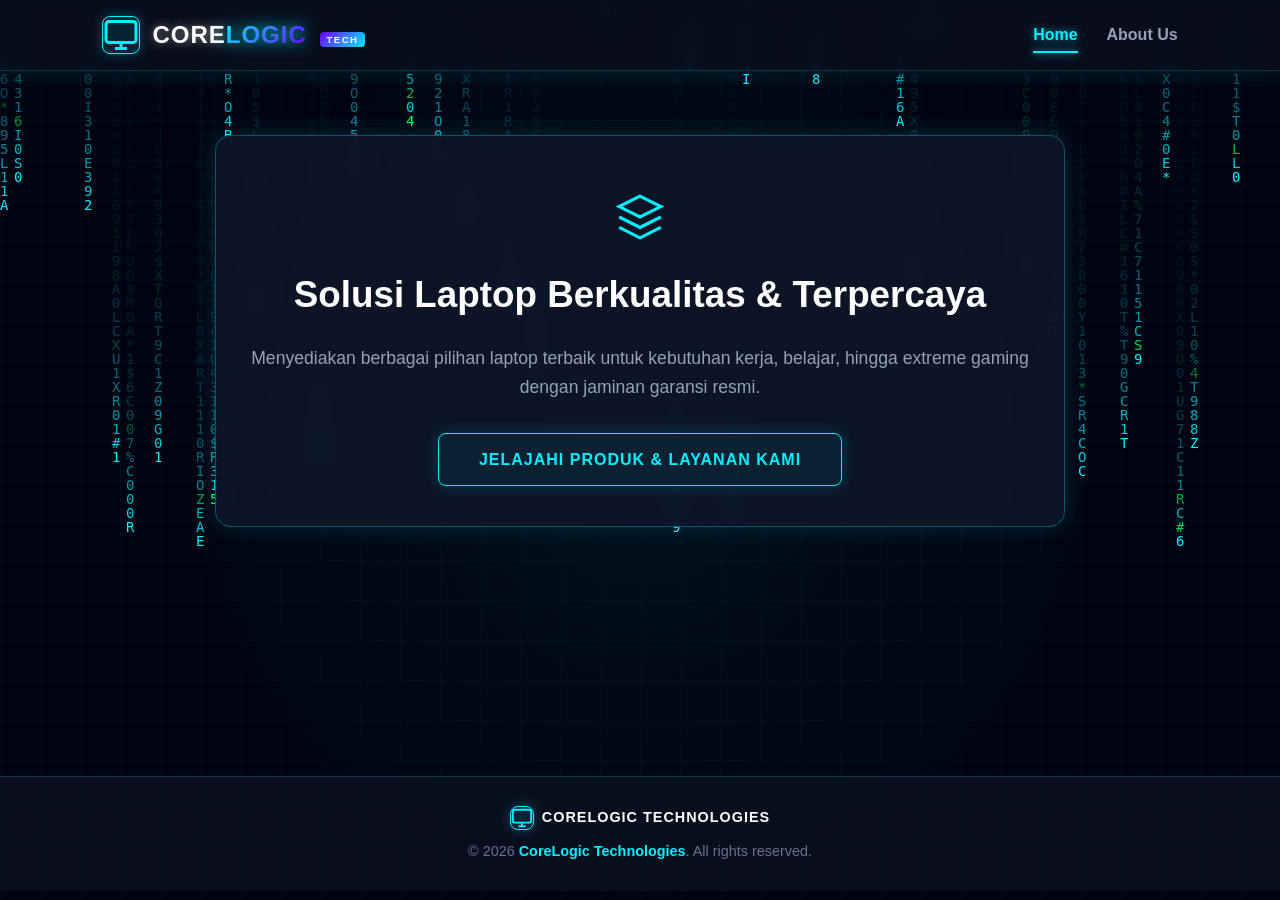
<file: index.html>
<!DOCTYPE html>
<html lang="id">
<head>
    <meta charset="UTF-8">
    <meta name="viewport" content="width=device-width, initial-scale=1.0">
    <title>CoreLogic Technologies - Home</title>
    <link rel="stylesheet" href="style.css">
</head>
<body class="page-transition">

    <!-- Canvas Background Hacker & Chipset -->
    <canvas id="cyberCanvas"></canvas>
    <div class="chipset-overlay"></div>

    <!-- Header / Navigasi -->
    <header class="navbar">
        <div class="logo-container">
            <div class="logo-icon">
                <svg viewBox="0 0 24 24" fill="none" stroke="currentColor" stroke-width="2">
                    <rect x="2" y="3" width="20" height="14" rx="2" />
                    <line x1="8" y1="21" x2="16" y2="21" />
                    <line x1="12" y1="17" x2="12" y2="21" />
                </svg>
            </div>
            <div class="logo-text">
                <span class="logo-core">CORE</span><span class="logo-logic">LOGIC</span>
                <span class="logo-badge">TECH</span>
            </div>
        </div>
        <button class="hamburger" id="hamburger" aria-label="Menu">☰</button>
        <nav class="nav-links" id="nav-links">
            <a href="index.html" class="nav-item active">Home</a>
            <a href="about.html" class="nav-item">About Us</a>
        </nav>
    </header>

    <!-- Main Content Container -->
    <main class="content-wrapper">
        <section class="hero">
            <div class="hero-content neon-box">
                <div class="hero-logo-badge">
                    <svg viewBox="0 0 24 24" fill="none" stroke="currentColor" stroke-width="1.5">
                        <polygon points="12 2 2 7 12 12 22 7 12 2" />
                        <polyline points="2 17 12 22 22 17" />
                        <polyline points="2 12 12 17 22 12" />
                    </svg>
                </div>
                <h1 class="glitch-title">Solusi Laptop Berkualitas & Terpercaya</h1>
                <p>Menyediakan berbagai pilihan laptop terbaik untuk kebutuhan kerja, belajar, hingga extreme gaming dengan jaminan garansi resmi.</p>
                <a href="about.html" class="btn-neon">Jelajahi Produk & Layanan Kami</a>
            </div>
        </section>

        <!-- Footer -->
        <footer>
            <div class="footer-logo">
                <div class="logo-icon small">
                    <svg viewBox="0 0 24 24" fill="none" stroke="currentColor" stroke-width="2">
                        <rect x="2" y="3" width="20" height="14" rx="2" />
                        <line x1="8" y1="21" x2="16" y2="21" />
                        <line x1="12" y1="17" x2="12" y2="21" />
                    </svg>
                </div>
                <span>CORELOGIC TECHNOLOGIES</span>
            </div>
            <p>© 2026 <span class="text-neon">CoreLogic Technologies</span>. All rights reserved.</p>
        </footer>
    </main>

    <script src="script.js"></script>
</body>
</html>
</file>
<file: style.css>
/* Reset Basic */
* {
    margin: 0;
    padding: 0;
    box-sizing: border-box;
    font-family: 'Segoe UI', Tahoma, Geneva, Verdana, sans-serif;
}

:root {
    --bg-dark: #050b14;
    --neon-blue: #00f0ff;
    --neon-purple: #7000ff;
    --neon-green: #00ff66;
    --text-color: #e2e8f0;
    --card-bg: rgba(15, 23, 42, 0.85);
}

body {
    background-color: var(--bg-dark);
    color: var(--text-color);
    line-height: 1.6;
    overflow-x: hidden;
    min-height: 100vh;
}

/* Background Canvas Hacker & Overlay */
#cyberCanvas {
    position: fixed;
    top: 0;
    left: 0;
    width: 100vw;
    height: 100vh;
    z-index: -2;
    pointer-events: none;
}

.chipset-overlay {
    position: fixed;
    top: 0;
    left: 0;
    width: 100vw;
    height: 100vh;
    z-index: -1;
    pointer-events: none;
    background-image: 
        radial-gradient(circle at 50% 50%, rgba(0, 240, 255, 0.05) 0%, transparent 60%),
        linear-gradient(rgba(0, 240, 255, 0.03) 1px, transparent 1px),
        linear-gradient(90deg, rgba(0, 240, 255, 0.03) 1px, transparent 1px);
    background-size: 100% 100%, 40px 40px, 40px 40px;
}

/* Page Transitions */
body.page-transition {
    animation: slideInRight 0.5s ease-out forwards;
}

body.page-exit {
    animation: slideOutLeft 0.5s ease-in forwards;
}

@keyframes slideInRight {
    from { opacity: 0; transform: translateX(60px); }
    to { opacity: 1; transform: translateX(0); }
}

@keyframes slideOutLeft {
    from { opacity: 1; transform: translateX(0); }
    to { opacity: 0; transform: translateX(-60px); }
}

/* Navbar */
.navbar {
    display: flex;
    justify-content: space-between;
    align-items: center;
    padding: 1rem 8%;
    background: rgba(10, 15, 30, 0.85);
    backdrop-filter: blur(12px);
    border-bottom: 1px solid rgba(0, 240, 255, 0.2);
    box-shadow: 0 4px 20px rgba(0, 240, 255, 0.1);
    position: sticky;
    top: 0;
    z-index: 100;
}

.logo-container {
    display: flex;
    align-items: center;
    gap: 12px;
}

.logo-icon {
    width: 38px;
    height: 38px;
    background: rgba(0, 240, 255, 0.1);
    border: 1px solid var(--neon-blue);
    border-radius: 8px;
    display: flex;
    align-items: center;
    justify-content: center;
    color: var(--neon-blue);
    box-shadow: 0 0 12px rgba(0, 240, 255, 0.3);
}

.logo-text { font-size: 1.5rem; font-weight: 900; letter-spacing: 1px; }
.logo-core { color: #ffffff; text-shadow: 0 0 10px rgba(255, 255, 255, 0.5); }
.logo-logic {
    background: linear-gradient(135deg, var(--neon-blue), var(--neon-purple));
    -webkit-background-clip: text;
    -webkit-text-fill-color: transparent;
    filter: drop-shadow(0 0 8px var(--neon-blue));
}
.logo-badge {
    margin-left: 6px;
    font-size: 0.6rem;
    padding: 2px 6px;
    background: linear-gradient(135deg, var(--neon-purple), var(--neon-blue));
    color: #fff;
    border-radius: 4px;
    letter-spacing: 1.5px;
}

.nav-links { display: flex; gap: 1.8rem; }
.nav-item {
    color: #94a3b8;
    text-decoration: none;
    font-weight: 600;
    position: relative;
    padding: 5px 0;
    transition: color 0.3s;
}
.nav-item::after {
    content: '';
    position: absolute;
    bottom: 0;
    left: 0;
    width: 0%;
    height: 2px;
    background: var(--neon-blue);
    box-shadow: 0 0 8px var(--neon-blue);
    transition: width 0.3s ease;
}
.nav-item:hover, .nav-item.active { color: var(--neon-blue); text-shadow: 0 0 8px rgba(0, 240, 255, 0.6); }
.nav-item:hover::after, .nav-item.active::after { width: 100%; }
.hamburger { display: none; background: none; border: none; color: var(--neon-blue); font-size: 1.8rem; cursor: pointer; }

/* Content Layout */
.content-wrapper { min-height: calc(100vh - 80px); display: flex; flex-direction: column; }
.hero { padding: 4rem 8% 2rem; text-align: center; }
.neon-box {
    position: relative;
    background: var(--card-bg);
    border: 1px solid rgba(0, 240, 255, 0.3);
    padding: 3.5rem 2rem 2.5rem;
    border-radius: 16px;
    box-shadow: 0 0 25px rgba(0, 240, 255, 0.15);
    max-width: 850px;
    margin: 0 auto;
    backdrop-filter: blur(10px);
}
.hero-logo-badge { width: 50px; height: 50px; margin: 0 auto 1.5rem; color: var(--neon-blue); }
.hero h1 { font-size: 2.3rem; margin-bottom: 1.2rem; color: #fff; }
.hero p { font-size: 1.1rem; color: #94a3b8; margin-bottom: 2rem; }

.btn-neon {
    display: inline-block;
    padding: 0.8rem 2.5rem;
    color: var(--neon-blue);
    text-decoration: none;
    border: 1px solid var(--neon-blue);
    border-radius: 8px;
    font-weight: 700;
    letter-spacing: 1px;
    text-transform: uppercase;
    background: rgba(0, 240, 255, 0.05);
    box-shadow: 0 0 15px rgba(0, 240, 255, 0.2);
    transition: all 0.3s ease;
    cursor: pointer;
}
.btn-neon:hover {
    background: var(--neon-blue);
    color: #000;
    box-shadow: 0 0 25px var(--neon-blue);
    transform: translateY(-3px);
}

/* Quick Filter Buttons */
.filter-container {
    display: flex;
    justify-content: center;
    gap: 12px;
    margin-bottom: 2.5rem;
    flex-wrap: wrap;
}
.filter-btn {
    padding: 0.5rem 1.2rem;
    background: rgba(15, 23, 42, 0.9);
    border: 1px solid rgba(0, 240, 255, 0.3);
    color: #94a3b8;
    font-weight: 600;
    border-radius: 6px;
    transition: all 0.3s;
    cursor: pointer;
}
.filter-btn:hover, .filter-btn.active {
    background: rgba(0, 240, 255, 0.15);
    color: var(--neon-blue);
    border-color: var(--neon-blue);
    box-shadow: 0 0 10px rgba(0, 240, 255, 0.3);
}

/* Catalog & Cards */
.catalog, .about-section { padding: 3rem 4% 4rem; }
.neon-heading { text-align: center; font-size: 2.2rem; margin-bottom: 1.5rem; color: #fff; text-shadow: 0 0 10px var(--neon-blue); }
.card-grid { display: grid; grid-template-columns: repeat(auto-fit, minmax(310px, 1fr)); gap: 2rem; }

.neon-card {
    background: var(--card-bg);
    border-radius: 14px;
    border: 1px solid rgba(0, 240, 255, 0.2);
    box-shadow: 0 0 15px rgba(0, 0, 0, 0.5);
    backdrop-filter: blur(8px);
    overflow: hidden;
    transition: all 0.3s ease;
    display: flex;
    flex-direction: column;
}
.neon-card:hover {
    transform: translateY(-8px);
    border-color: var(--neon-blue);
    box-shadow: 0 0 25px rgba(0, 240, 255, 0.3);
}

.card-image-wrapper { position: relative; width: 100%; height: 210px; overflow: hidden; }
.product-img { width: 100%; height: 100%; object-fit: cover; transition: transform 0.5s ease; }
.neon-card:hover .product-img { transform: scale(1.08); }

/* Badge Nomor Urut di Pojok Kiri Atas */
.product-number-badge {
    position: absolute;
    top: 12px;
    left: 12px;
    background: rgba(0, 240, 255, 0.85);
    color: #000;
    font-weight: 800;
    font-size: 0.75rem;
    padding: 0.3rem 0.6rem;
    border-radius: 6px;
    z-index: 2;
    box-shadow: 0 0 10px rgba(0, 240, 255, 0.5);
}

/* Badge Kategori di Pojok Kanan Atas */
.card-badge { position: absolute; top: 12px; right: 12px; padding: 0.3rem 0.8rem; font-size: 0.75rem; font-weight: 700; border-radius: 6px; backdrop-filter: blur(5px); z-index: 2; }
.badge-flagship { background: rgba(255, 0, 85, 0.8); color: #fff; border: 1px solid #ff0055; }
.badge-business { background: rgba(0, 240, 255, 0.8); color: #000; border: 1px solid var(--neon-blue); }
.badge-creator { background: rgba(112, 0, 255, 0.8); color: #fff; border: 1px solid var(--neon-purple); }

.card-body { padding: 1.5rem; display: flex; flex-direction: column; flex: 1; }
.card-body h3 { color: #fff; font-size: 1.3rem; margin-bottom: 0.8rem; }
.product-desc { color: #94a3b8; font-size: 0.9rem; line-height: 1.5; margin-bottom: 1.2rem; flex: 1; }

.specs-list { display: flex; flex-wrap: wrap; gap: 6px; margin-bottom: 1.2rem; }
.specs-list span { font-size: 0.75rem; background: rgba(0, 240, 255, 0.08); border: 1px solid rgba(0, 240, 255, 0.2); color: var(--neon-blue); padding: 3px 8px; border-radius: 4px; }

.btn-card {
    width: 100%;
    padding: 0.7rem;
    background: transparent;
    border: 1px solid rgba(0, 240, 255, 0.3);
    color: var(--neon-blue);
    font-weight: 600;
    border-radius: 6px;
    transition: all 0.3s;
    cursor: pointer;
}
.btn-card:hover {
    background: var(--neon-blue);
    color: #000;
    box-shadow: 0 0 15px var(--neon-blue);
}

/* Modal Popup Styling */
.modal-overlay {
    position: fixed;
    top: 0; left: 0; width: 100vw; height: 100vh;
    background: rgba(5, 11, 20, 0.85);
    backdrop-filter: blur(8px);
    display: flex;
    justify-content: center;
    align-items: center;
    z-index: 1000;
    opacity: 0;
    visibility: hidden;
    transition: all 0.3s ease;
}
.modal-overlay.active { opacity: 1; visibility: visible; }
.modal-content {
    width: 90%;
    max-width: 550px;
    padding: 2.5rem;
    position: relative;
    transform: scale(0.9);
    transition: transform 0.3s ease;
}
.modal-overlay.active .modal-content { transform: scale(1); }
.modal-close {
    position: absolute; top: 15px; right: 20px;
    background: none; border: none; color: var(--neon-blue);
    font-size: 2rem; cursor: pointer;
}
.modal-header-tag {
    font-size: 0.75rem; text-transform: uppercase; letter-spacing: 2px;
    color: var(--neon-blue); margin-bottom: 0.5rem;
}
.modal-content h2 { color: #fff; font-size: 1.6rem; margin-bottom: 0.5rem; }
.modal-price { font-size: 1.2rem; font-weight: 700; color: var(--neon-green); margin-bottom: 1.5rem; }
.modal-desc-title { font-weight: 600; color: #cbd5e1; margin-bottom: 0.5rem; }
#modalSpecs { color: #94a3b8; font-size: 0.95rem; margin-bottom: 2rem; line-height: 1.6; }
.modal-action-btn { width: 100%; text-align: center; }

/* About Sections & Footer */
.about-grid { display: grid; grid-template-columns: repeat(auto-fit, minmax(280px, 1fr)); gap: 2rem; }
.about-box { padding: 2rem; }
.about-box h3 { color: var(--neon-blue); margin-bottom: 0.8rem; }
.about-box p, .about-box ul { color: #94a3b8; font-size: 0.95rem; }
.about-box ul { list-style-position: inside; }
.about-box ul li { margin-bottom: 0.5rem; }
.container { max-width: 900px; margin: 0 auto; }
.lead { font-size: 1.1rem; color: #94a3b8; text-align: center; margin-bottom: 3rem; }

footer {
    display: flex; flex-direction: column; align-items: center; gap: 10px;
    padding: 1.8rem; background: rgba(10, 15, 30, 0.9);
    border-top: 1px solid rgba(0, 240, 255, 0.2); color: #64748b;
    font-size: 0.9rem; margin-top: auto;
}
.footer-logo { display: flex; align-items: center; gap: 8px; color: #fff; font-weight: 700; letter-spacing: 1px; }
.logo-icon.small { width: 24px; height: 24px; }
.text-neon { color: var(--neon-blue); font-weight: 600; }

@media (max-width: 768px) {
    .hamburger { display: block; }
    .nav-links {
        display: none; flex-direction: column; position: absolute;
        top: 100%; left: 0; width: 100%; background: rgba(10, 15, 30, 0.95);
        padding: 1.5rem 8%; border-bottom: 1px solid rgba(0, 240, 255, 0.3);
    }
    .nav-links.active { display: flex; }
    .hero h1 { font-size: 1.7rem; }
}
.slide-btn {
    padding: 0.6rem 1.4rem;
    background: rgba(15, 23, 42, 0.9);
    border: 1px solid rgba(0, 240, 255, 0.3);
    color: #94a3b8;
    font-weight: 600;
    border-radius: 8px;
    cursor: pointer;
    transition: all 0.3s ease;
}

.slide-btn:hover, .slide-btn.active {
    background: rgba(0, 240, 255, 0.2);
    color: var(--neon-blue);
    border-color: var(--neon-blue);
    box-shadow: 0 0 12px rgba(0, 240, 255, 0.4);
}
/* Efek Animasi Slide ke Kanan untuk About Us */
.about-slide-pane {
    display: none;
    width: 100%;
}

.about-slide-pane.active {
    display: block;
    animation: slideInFromRight 0.5s cubic-bezier(0.16, 1, 0.3, 1) forwards;
}

@keyframes slideInFromRight {
    0% {
        opacity: 0;
        transform: translateX(80px);
    }
    100% {
        opacity: 1;
        transform: translateX(0);
    }
}
</file>
